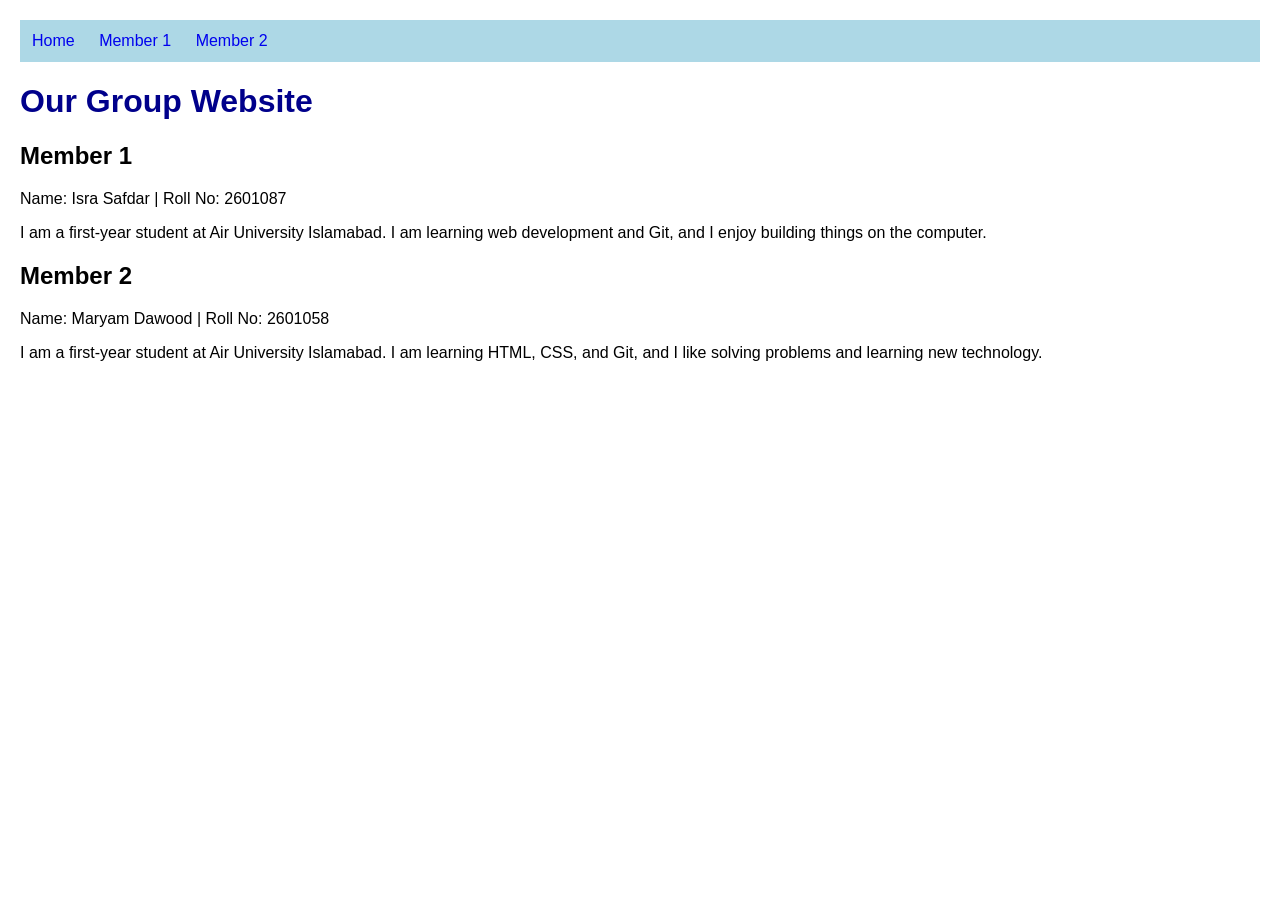
<file: index.html>
<!DOCTYPE html>
<html>
<head>
    <title>Group Website</title>
    <link rel="stylesheet" href="style.css">
</head>
<body>
    <nav>
        <a href="index.html">Home</a>
        <a href="member1.html">Member 1</a>
        <a href="member2.html">Member 2</a>
    </nav>

    <h1>Our Group Website</h1>

    <h2>Member 1</h2>
    <p>Name: Isra Safdar | Roll No: 2601087</p>
    <p>I am a first-year student at Air University Islamabad. I am learning web development and Git, and I enjoy building things on the computer.</p>

    <h2>Member 2</h2>
    <p>Name: Maryam Dawood | Roll No: 2601058</p>
    <p>I am a first-year student at Air University Islamabad. I am learning HTML, CSS, and Git, and I like solving problems and learning new technology.</p>
</body>
</html>
</file>
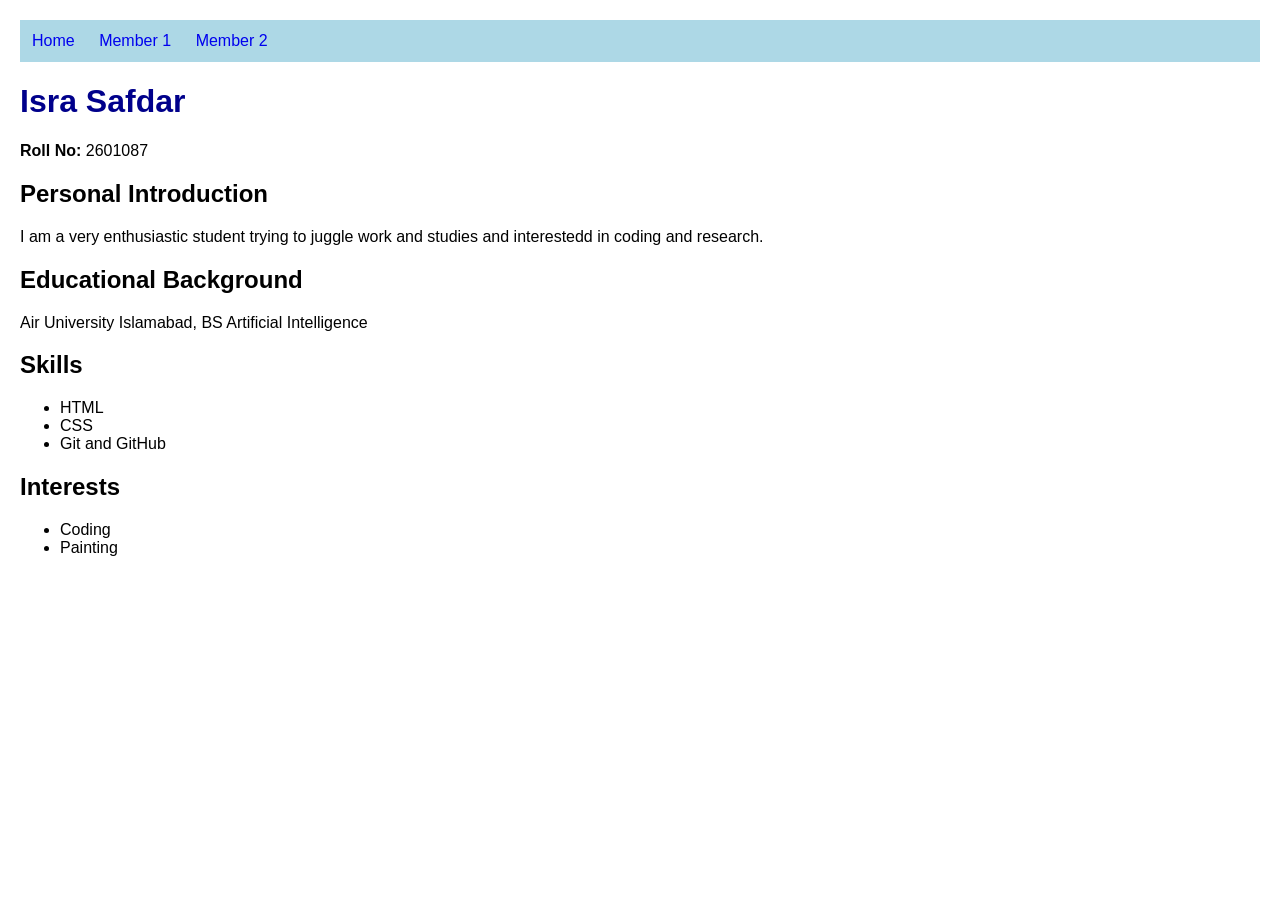
<file: member1.html>
<!DOCTYPE html>
<html>
<head>
    <title>Member 1</title>
    <link rel="stylesheet" href="style.css">
</head>
<body>
    <nav>
        <a href="index.html">Home</a>
        <a href="member1.html">Member 1</a>
        <a href="member2.html">Member 2</a>
    </nav>

    <h1>Isra Safdar</h1>
    <p><b>Roll No:</b> 2601087</p>

    <h2>Personal Introduction</h2>
    <p>I am a very enthusiastic student trying to juggle work and studies and interestedd in coding and research.</p>

    <h2>Educational Background</h2>
    <p>Air University Islamabad, BS Artificial Intelligence</p>

    <h2>Skills</h2>
    <ul>
        <li>HTML</li>
        <li>CSS</li>
        <li>Git and GitHub</li>
    </ul>

    <h2>Interests</h2>
    <ul>
        <li>Coding</li>
        <li>Painting</li>
    </ul>
</body>
</html>
</file>
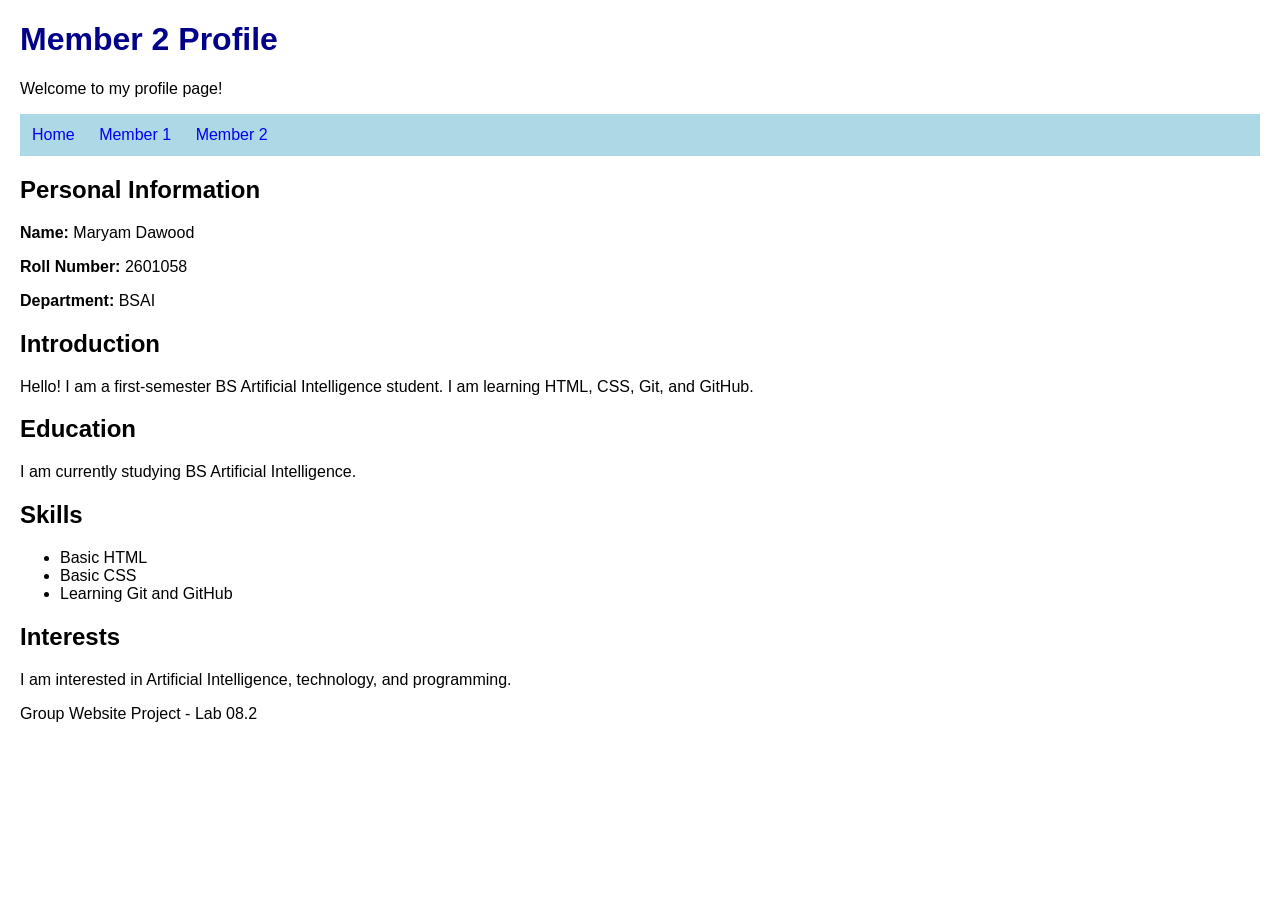
<file: member2.html>
<!DOCTYPE html>
<html lang="en">
<head>
    <meta charset="UTF-8">
    <meta name="viewport" content="width=device-width, initial-scale=1.0">
    <title>Member 2 Profile</title>
    <link rel="stylesheet" href="style.css">
</head>
<body>

    <header>
        <h1>Member 2 Profile</h1>
        <p>Welcome to my profile page!</p>
    </header>

    <nav>
        <a href="index.html">Home</a>
        <a href="member1.html">Member 1</a>
        <a href="member2.html">Member 2</a>
    </nav>

    <main>
        <section>
            <h2>Personal Information</h2>
            <p><strong>Name:</strong> Maryam Dawood</p>
            <p><strong>Roll Number:</strong> 2601058</p>
            <p><strong>Department:</strong> BSAI</p>
        </section>

        <section>
            <h2>Introduction</h2>
            <p>Hello! I am a first-semester BS Artificial Intelligence student. 
            I am learning HTML, CSS, Git, and GitHub.</p>
        </section>

        <section>
            <h2>Education</h2>
            <p>I am currently studying BS Artificial Intelligence.</p>
        </section>

        <section>
            <h2>Skills</h2>
            <ul>
                <li>Basic HTML</li>
                <li>Basic CSS</li>
                <li>Learning Git and GitHub</li>
            </ul>
        </section>

        <section>
            <h2>Interests</h2>
            <p>I am interested in Artificial Intelligence, technology, and programming.</p>
        </section>
    </main>

    <footer>
        <p>Group Website Project - Lab 08.2</p>
    </footer>

</body>
</html>
</file>
<file: style.css>
body {
    font-family: Arial, sans-serif;
    margin: 20px;
}

nav {
    background-color: lightblue;
    padding: 12px;
}

nav a {
    margin-right: 20px;
    text-decoration: none;
}

h1 {
    color: darkblue;
}
</file>
